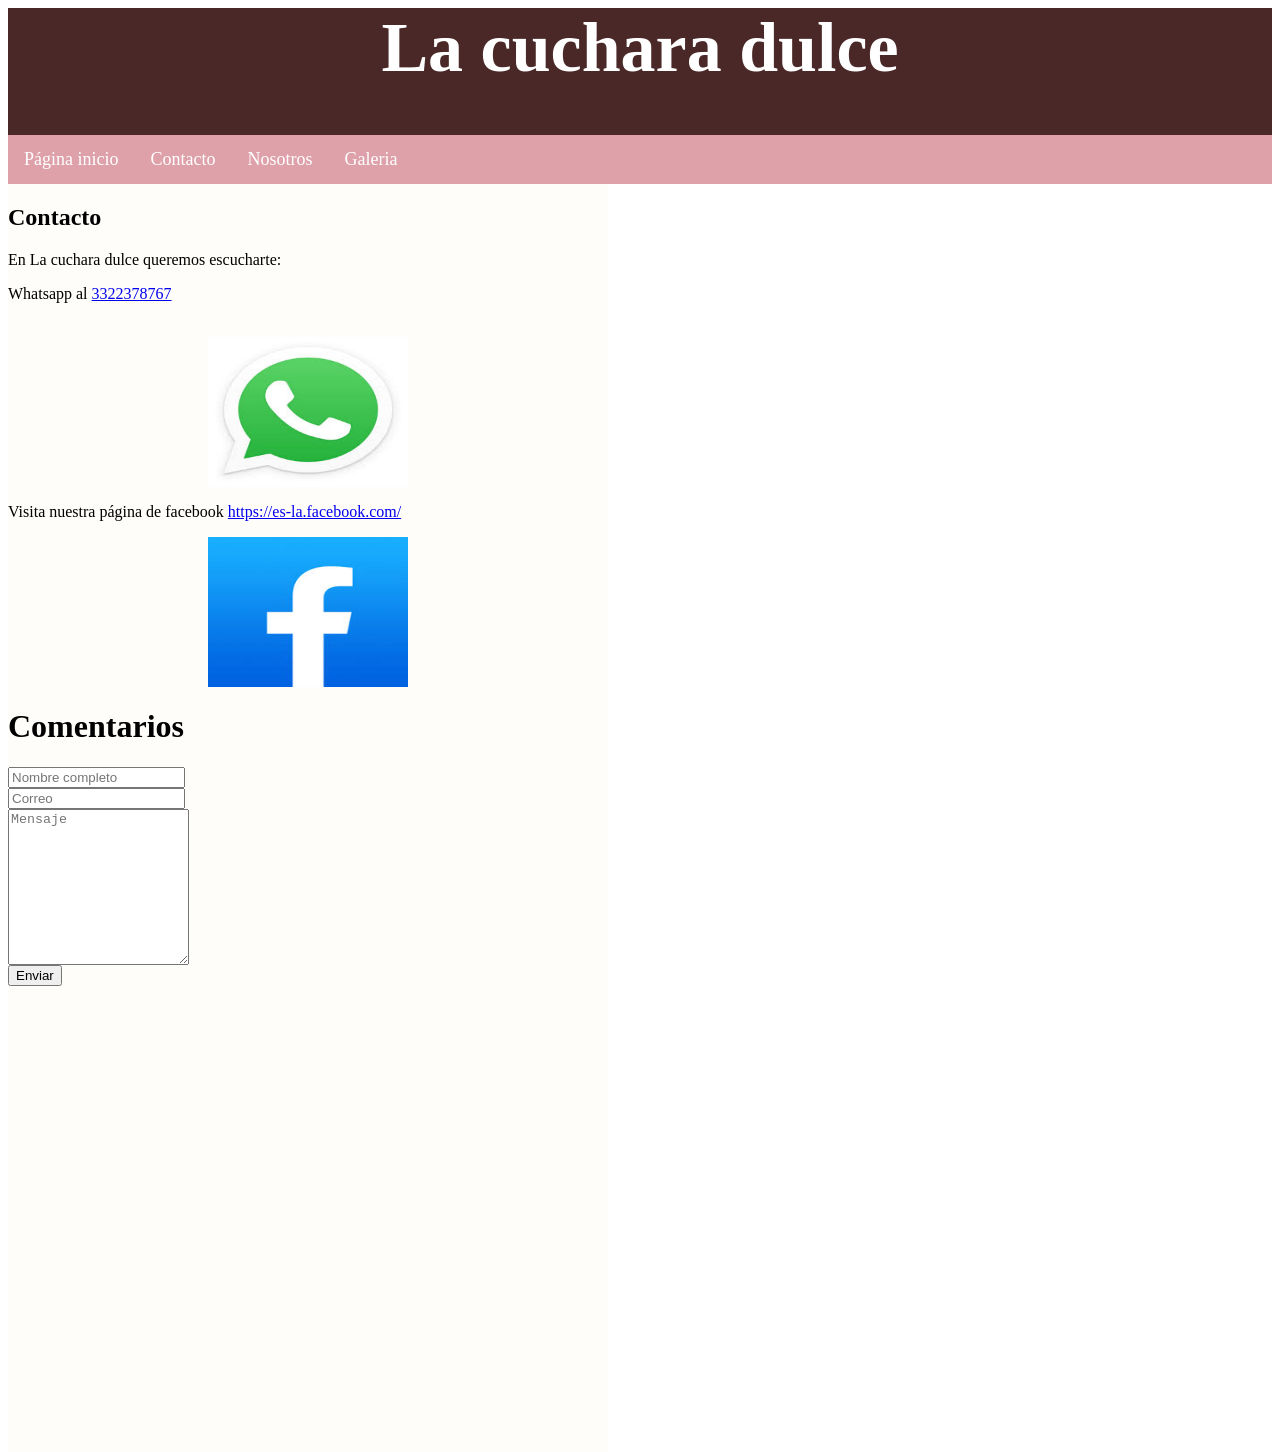
<file: contacto.html>
<html>
   <head>
      <title>Contacto</title>
      <link rel="stylesheet" href="estilocontacto.css">
   </head>
   <body>
      <div id="encabezado">
         <h1>La cuchara dulce</h1>
         <ul class="navbar">
           <li><a href="index.html">Página inicio</a>
           <li><a href="contacto.html">Contacto</a>
           <li><a href="nosotros.html">Nosotros</a>
           <li><a href="galeria.html">Galeria</a>
         </ul>
      </div>
   <div id="pagina">
    <div id="columna_principal">
    <h2>Contacto</h2>
     <p>En La cuchara dulce queremos escucharte:</p>
     <p>Whatsapp al <a href="https://api.whatsapp.com/send/?phone=%2B52130850270&text=Hola &type=phone_number&app_absent=0">3322378767 </a></p><br>
       <img src="whatsapp.jfif" width="200" height="150" alt="teléfono" />
     <p>Visita nuestra página de facebook <a href="https://es-la.facebook.com/">https://es-la.facebook.com/</a></p>
       <img src="facebook.jfif" width="200" height="150" alt="facebook" />
     <div class="container">
  	<h1>Comentarios</h1>
  	<form action="https://formsubmit.co/d6e6be7f5ac6a54871ee5240c6af83a9" method="POST">
    		<div class="form-group">
      			<div class="form-row">
        			<div class="col">
          				<input type="text" name="name" class="form-control" placeholder="Nombre completo" required>
        			</div>
        			<div class="col">
          				<input type="email" name="email" class="form-control" placeholder="Correo" required>
        			</div>
      			</div>
    		</div>
    		<div class="form-group">
      			<textarea placeholder="Mensaje" class="form-control" name="message" rows="10" required></textarea>
    		</div>
    			<button type="submit" class="btn btn-lg btn-dark btn-block">Enviar</button>
  	</form>
    </div>

 <iframe src="https://www.google.com/maps/embed?pb=!1m18!1m12!1m3!1d3731.9804934242065!2d-103.33122364518137!3d20.711016705879477!2m3!1f0!2f0!3f0!3m2!1i1024!2i768!4f13.1!3m3!1m2!1s0x8428b14cc7e3e08b%3A0xc5b4668d7ab439ea!2sCBTIS%2010!5e0!3m2!1ses-419!2smx!4v1780071927879!5m2!1ses-419!2smx" width="600" height="450" style="border:0;" allowfullscreen="" loading="lazy" referrerpolicy="no-referrer-when-downgrade"></iframe>
  
  </body>
</html>
</file>
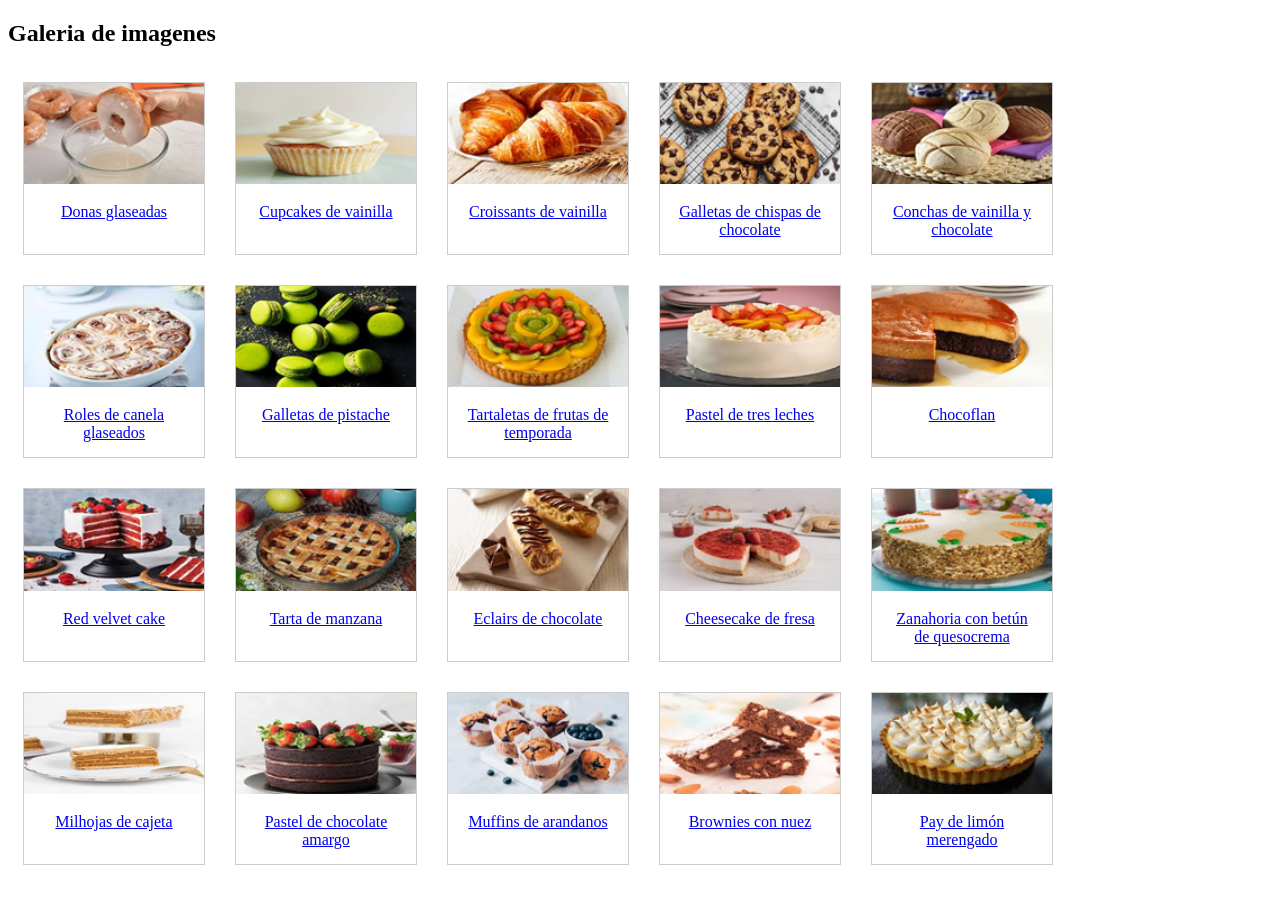
<file: Galeria.html>
<!DOCTYPE html>
<html>
<head>
<link rel="stylesheet" href="EstiloGaleria.css">
</head>
<body>

<h2>Galeria de imagenes</h2>

<div class="gallery">

<div class="gallery-item">
  <a target="_blank" href="donasglaseadas.jpg">
    <img src="mini.donasglaseadas.png" 
  </a>
  <div class="desc">Donas glaseadas</div>
</div>

<div class="gallery-item">
  <a target="_blank" href="cupcakesdevainilla.jpg">
    <img src="mini.cupcakesdevainilla.png"
  </a>
  <div class="desc">Cupcakes de vainilla</div>
</div>

<div class="gallery-item">
  <a target="_blank" href="croissantsdevainilla.jpg">
    <img src="mini.croissantsdevainilla.png" 
  </a>
  <div class="desc">Croissants de vainilla</div>
</div>

<div class="gallery-item">
  <a target="_blank" href="galletasdechispasdechocolate.jpg">
    <img src="mini.galletasdechispasdechocolate.png" 
  </a>
  <div class="desc">Galletas de chispas de chocolate</div>
</div>

<div class="gallery-item">
  <a target="_blank" href="conchasdevainillaychocolate.jpg">
    <img src="mini.conchasdevainillaychocolate.png"
  </a>
  <div class="desc">Conchas de vainilla y chocolate</div>
</div>

<div class="gallery-item">
  <a target="_blank" href="rolesdecanelaglaseado.jpg">
    <img src="mini.rolesdecanelaglaseado.png"
  </a>
  <div class="desc">Roles de canela glaseados</div>
</div>

<div class="gallery-item">
  <a target="_blank" href="galletasdepistache.jpg">
    <img src="mini.galletasdepistache.png"  
  </a>
  <div class="desc">Galletas de pistache</div>
</div>

<div class="gallery-item">
  <a target="_blank" href="tartaletasdefrutasdetemporada.jpg">
    <img src="mini.tartaletasdefrutasdetemporada.png" 
  </a>
  <div class="desc">Tartaletas de frutas de temporada</div>
</div>

<div class="gallery-item">
  <a target="_blank" href="pasteldtresleches.jpg">
    <img src="mini.pasteldtresleches.png"  
  </a>
  <div class="desc">Pastel de tres leches</div>
</div>

<div class="gallery-item">
  <a target="_blank" href="chocoflan.jpg">
    <img src="mini.chocoflan.png" 
  </a>
  <div class="desc">Chocoflan</div>
</div>

<div class="gallery-item">
  <a target="_blank" href="redvelvetcake.jpg">
    <img src="mini.redvelvetcake.png" 
  </a>
  <div class="desc">Red velvet cake</div>
</div>

<div class="gallery-item">
  <a target="_blank" href="tartademanzana.jpg">
    <img src="mini.tartademanzana.png"
  </a>
  <div class="desc">Tarta de manzana</div>
</div>

<div class="gallery-item">
  <a target="_blank" href="eclairsdechocolate.jpg">
    <img src="mini.eclairsdechocolate.png"   </a>
  <div class="desc">Eclairs de chocolate</div>
</div>

<div class="gallery-item">
  <a target="_blank" href="cheesecakedefresa.jpg">
    <img src="mini.cheesecakedefresa.png" 
  </a>
  <div class="desc">Cheesecake de fresa</div>
</div>

<div class="gallery-item">
  <a target="_blank" href="zanahoriaconbetundequesocrema.jpg">
    <img src="mini.zanahoriaconbetundequesocrema.png"  </a>
  <div class="desc">Zanahoria con betún de quesocrema</div>
</div>

<div class="gallery-item">
  <a target="_blank" href="milhojasdecajeta.jpg">
    <img src="mini.milhojasdecajeta.png"  
  </a>
  <div class="desc">Milhojas de cajeta</div>
</div>

<div class="gallery-item">
  <a target="_blank" href="pasteldechocolateamargo.jpg">
    <img src="mini.pasteldechocolateamargo.png"  
  </a>
  <div class="desc">Pastel de chocolate amargo</div>
</div>

<div class="gallery-item">
  <a target="_blank" href="muffinsdearandanos.jpg">
    <img src="mini.muffinsdearandanos.png"  
  </a>
  <div class="desc">Muffins de arandanos</div>
</div>

<div class="gallery-item">
  <a target="_blank" href="browniesconnuez.jpg">
    <img src="mini.browniesconnuez.png"  
  </a>
  <div class="desc">Brownies con nuez</div>
</div>

<div class="gallery-item">
  <a target="_blank" href="paydelimonmerengado.jpg">
    <img src="mini.paydelimonmerengado.png"  
  </a>
  <div class="desc">Pay de limón merengado</div>
</div>

</div>

</body>
</html>
</file>
<file: estilocontacto.css>
html {
 margin: 0;
 padding: 0;
 box-sizing: border-box;
 }

div#encabezado {
  background-color: #4A2828;
  text-align: center;
  font-size: 35px;
  color: white;
  height: auto;
}

div#columna_principal{
 float: left;
 background-color: #FFFDF9; 
}

.navbar {
        margin: 0 px;
        padding: 0 px;
        text-align: left;
        font-size: 18px;
        list-style-type:none;
        height: auto;
        background-color: #DEA0A9;
        }
ul {
  list-style-type: none;
  margin: 0;
  padding: 0;
  overflow: hidden;

}

ul li {
  float: left;
}

ul li a {
  display: block;
  color: white;
  text-align: center;
  padding: 14px 16px;
  text-decoration: none;
}

ul li a:hover {
  background-color: #111111;
}


img {
  display: block;
  margin: 0 auto;
}
</file>
<file: EstiloGaleria.css>
div.gallery {
  display: flex;
  flex-wrap: wrap;
  justify-content: flex-start;
}

div.gallery-item {
  margin: 15px;
  border: 1px solid #ccc;
  width: 180px;
}

div.gallery-item:hover {
  border: 1px solid #777;
}

div.gallery-item img {
  width: 100%;
  height: auto;
}

div.gallery-item div.desc {
  padding: 15px;
  text-align: center;
}
</file>
